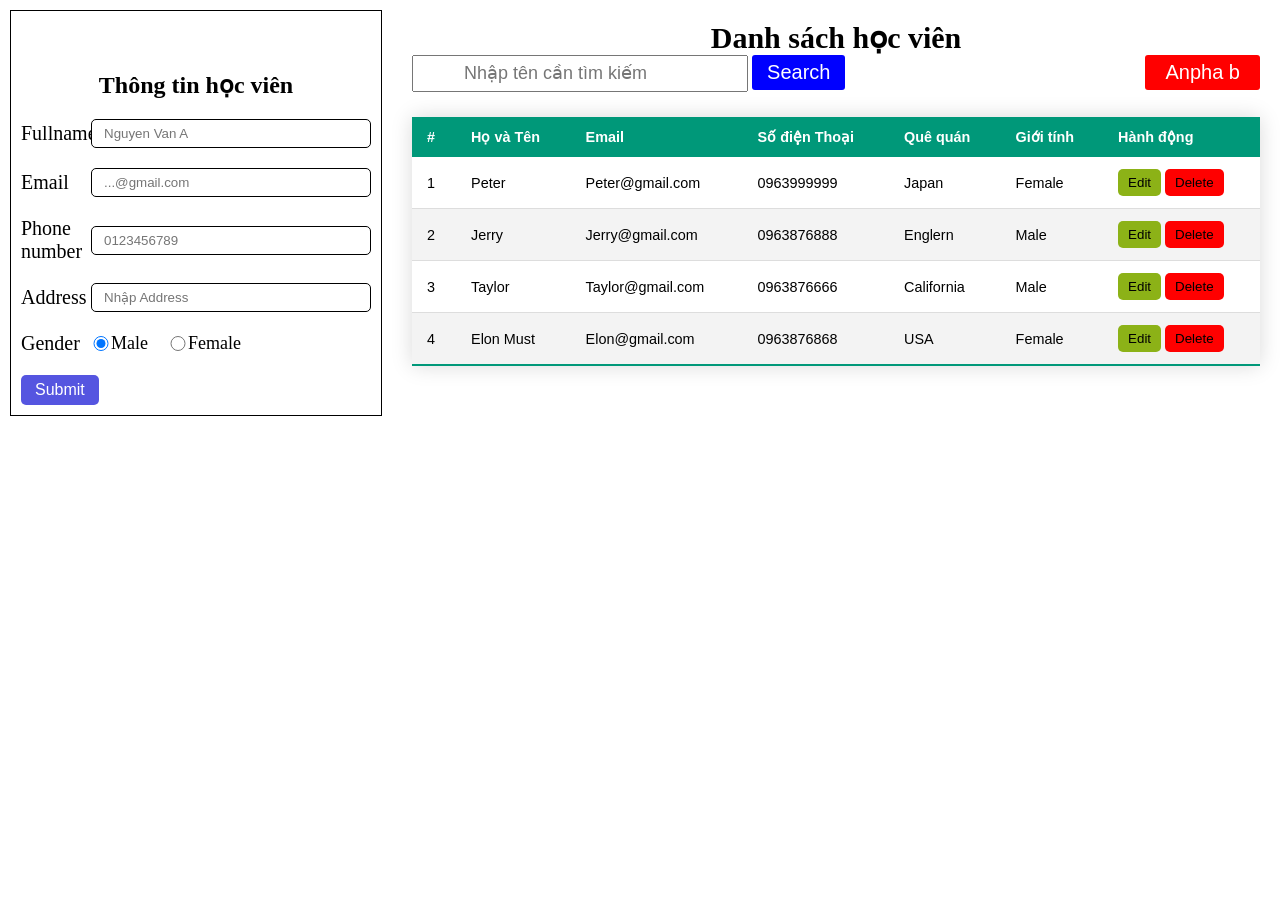
<file: HN_JS290523_JV_PHAN TRONG HUNG/index.html>
<!DOCTYPE html>
<html lang="en">
  <head>
    <meta charset="UTF-8" />
    <meta name="viewport" content="width=device-width, initial-scale=1.0" />
    <title>Document</title>
    <link rel="stylesheet" href="./style.css" />
  </head>
  <body>
    <div class="box-all">
      <div class="container">
        <form action="">
          <div class="wrapper_student">
            <h2>Thông tin học viên</h2>
            <div class="form_group">
              <!-- thông tin họ tên -->
              <label for="name">Fullname</label>
              <input
                type="text"
                value=""
                id="name"
                placeholder="Nguyen Van A"
              />
            </div>
            <div class="form_group form">
              <!-- thông tin email-->
              <label for="email">Email</label>
              <input
                type="email"
                value=""
                id="email"
                placeholder="...@gmail.com"
              />
            </div>
            <div class="form_group">
              <!-- thông tin số điện thoại -->
              <label for="telNumber">Phone number</label>
              <input
                type="tel"
                value=""
                id="telNumber"
                placeholder="0123456789"
              />
            </div>
            <div class="form_group">
              <!-- thông tin địa chỉ -->
              <label for="address">Address</label>
              <input
                type="text"
                value=""
                id="address"
                placeholder="Nhập Address"
              />
            </div>
            <!-- Phần radio -->
            <div class="form_group_radio">
              <label for="">Gender</label>
              <div class="content-radio">
                <div class="item">
                  <input
                    type="radio"
                    value="Male"
                    id="male"
                    name="sex"
                    class="gender-radio"
                    checked
                  />
                  <label for="male"> Male</label>
                </div>
                <div class="item">
                  <input
                    type="radio"
                    value="Female"
                    id="female"
                    name="sex"
                    class="gender-radio"
                  />
                  <label for="female"> Female</label>
                </div>
              </div>
            </div>
            <!-- Phần submit button -->
            <div class="button">
              <button class="btn btn_primary save-student" type="button">
                Submit
              </button>
            </div>
          </div>
        </form>
      </div>
      <div class="table_list">
        <div class="table_list-container">
          <div class="header">
            <h2>Danh sách học viên</h2>
            <div class="search-and-sort">
              <div class="form-search">
                <input
                  type="text"
                  placeholder="Nhập tên cần tìm kiếm"
                  class="search-value"
                />
                <button class="search">Search</button>
              </div>
              <div class="sort">
                <button class="sort-eng">Anpha b</button>
              </div>
            </div>
          </div>
          <p class="none-student noneList">Danh sách trống</p>
          <table class="styled-table">
            <thead>
              <tr>
                <th>#</th>
                <th>Họ và Tên</th>
                <th>Email</th>
                <th>Số điện Thoại</th>
                <th>Quê quán</th>
                <th>Giới tính</th>
                <th>Hành động</th>
              </tr>
            </thead>
            <tbody>
              <tr></tr>
            </tbody>
          </table>
        </div>
      </div>
    </div>
    <script src="./main.js"></script>
  </body>
</html>
</file>
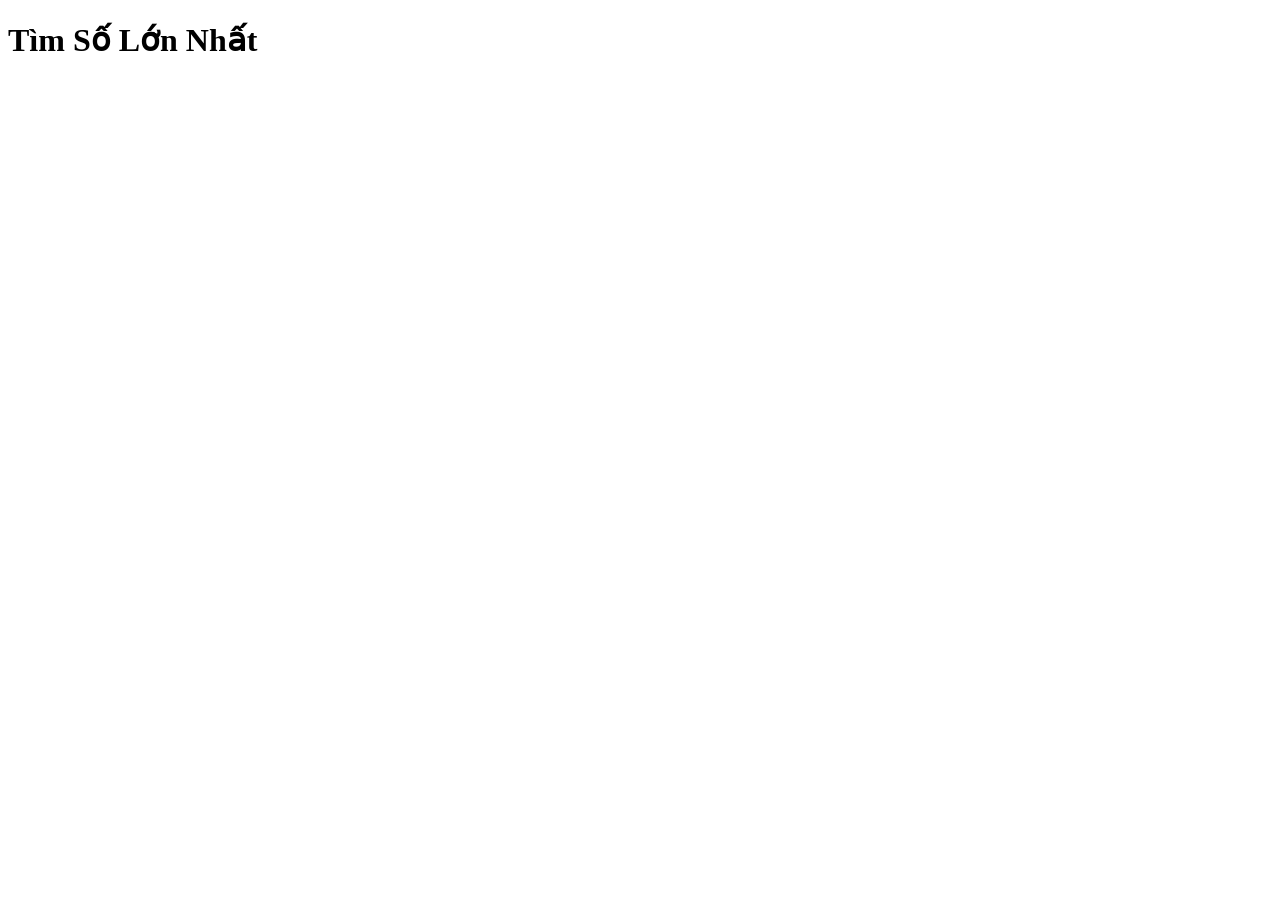
<file: HN_JV290523_PHAN TRONG HUNG-Modul2-Cơ Bản/BaiTap-1/index.html>
<!DOCTYPE html>
<html lang="en">
  <head>
    <meta charset="UTF-8" />
    <meta name="viewport" content="width=device-width, initial-scale=1.0" />
    <title>Document</title>
  </head>
  <body>
    <h1>Tìm Số Lớn Nhất</h1>
    <script src="./main.js"></script>
  </body>
</html>
</file>
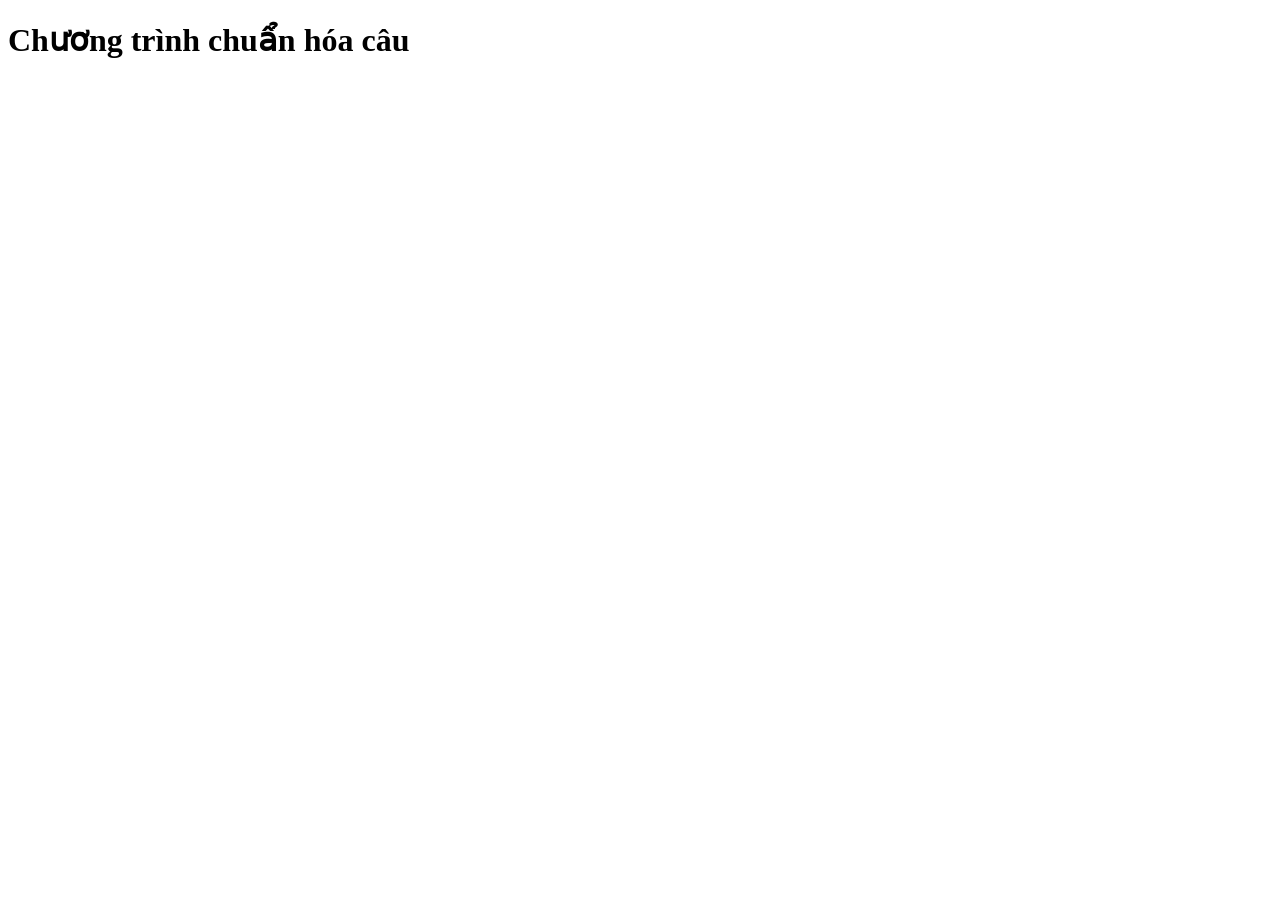
<file: HN_JV290523_PHAN TRONG HUNG-Modul2-Cơ Bản/BaiTap-2/index2.html>
<!DOCTYPE html>
<html lang="en">
  <head>
    <meta charset="UTF-8" />
    <meta name="viewport" content="width=device-width, initial-scale=1.0" />
    <title>Document</title>
  </head>
  <body>
    <h1>Chương trình chuẩn hóa câu</h1>
    <script src="./main2.js"></script>
  </body>
</html>
</file>
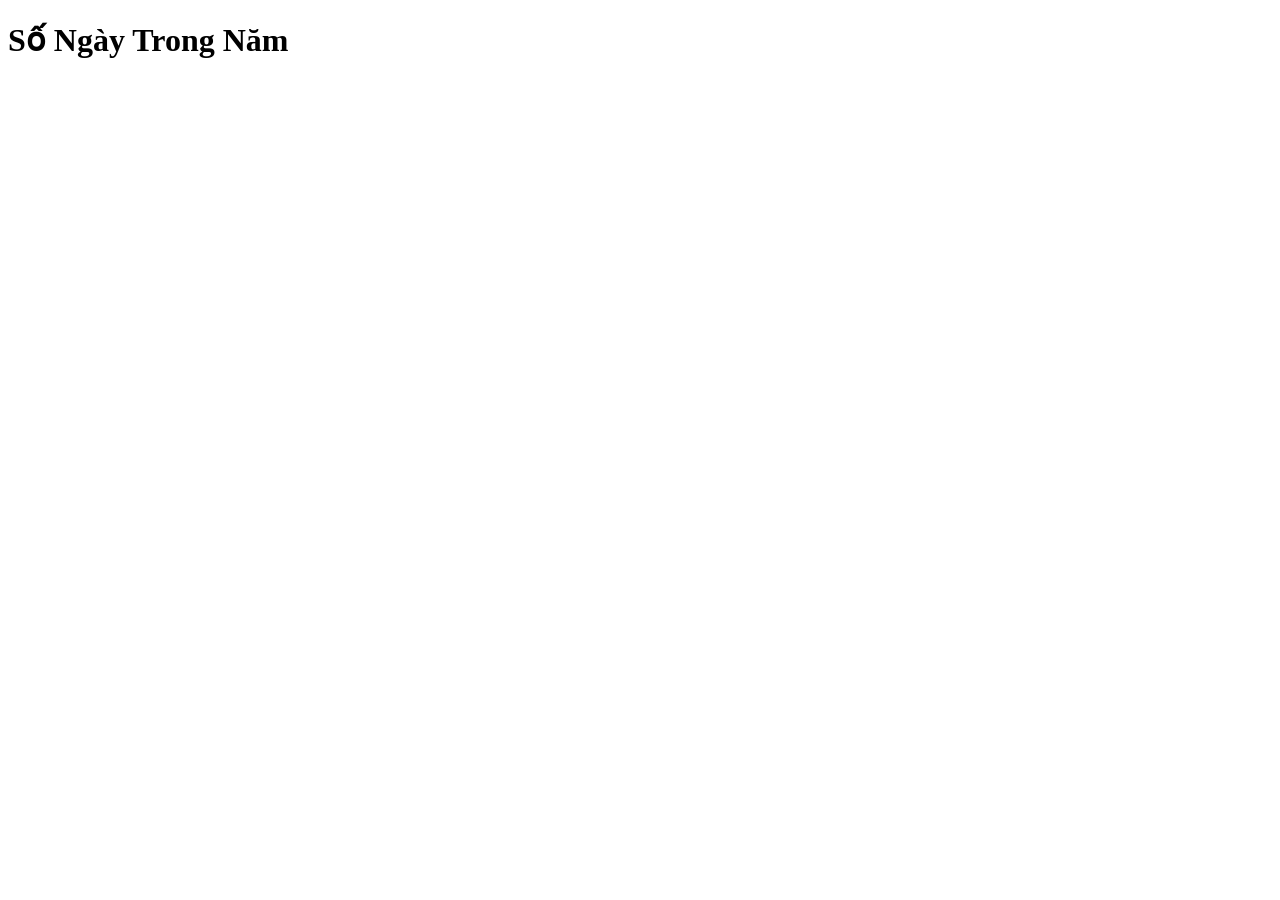
<file: HN_JV290523_PHAN TRONG HUNG-Modul2-Cơ Bản/BaiTap-3/index3.html>
<!DOCTYPE html>
<html lang="en">
  <head>
    <meta charset="UTF-8" />
    <meta name="viewport" content="width=device-width, initial-scale=1.0" />
    <title>Document</title>
  </head>
  <body>
    <h1>Số Ngày Trong Năm</h1>

    <script src="./main3.js"></script>
  </body>
</html>
</file>
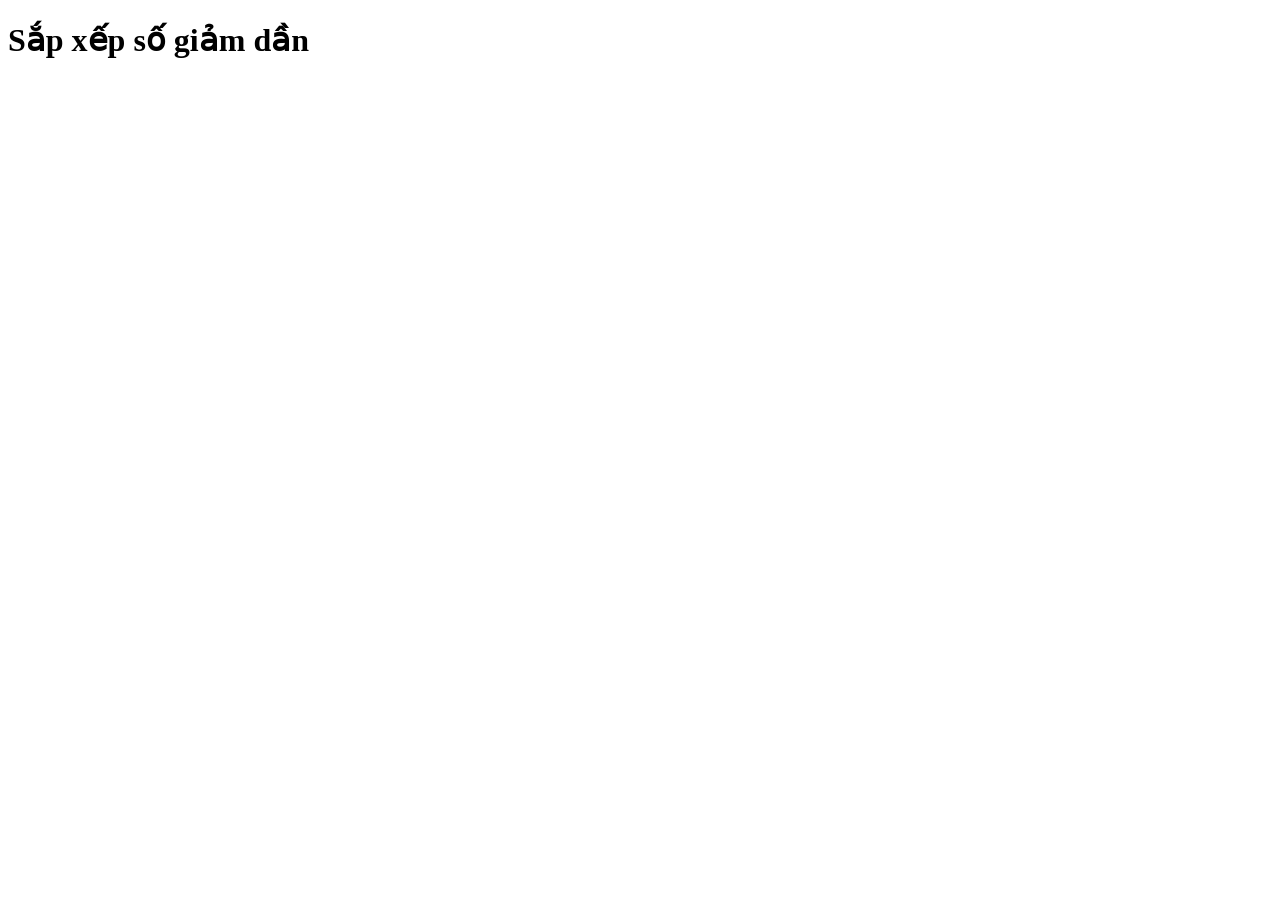
<file: HN_JV290523_PHAN TRONG HUNG-Modul2-Cơ Bản/BaiTap-4/index4.html>
<!DOCTYPE html>
<html lang="en">
  <head>
    <meta charset="UTF-8" />
    <meta name="viewport" content="width=device-width, initial-scale=1.0" />
    <title>Document</title>
  </head>
  <body>
    <h1>Sắp xếp số giảm dần</h1>
    <script src="./main4.js"></script>
  </body>
</html>
</file>
<file: HN_JS290523_JV_PHAN TRONG HUNG/style.css>
* {
  box-sizing: border-box;
  margin: 0;
  padding: 0;
}
.box-all {
  display: flex;
}
.container {
  width: 30%;
  border: solid 1px black;
  margin: 10px;
}
.table_list {
  width: 70%;

  margin: 10px;
  height: 100%;
}
.table_list .table_list-container {
  margin: 10px;
}
.container form {
  padding: 10px;
}
.wrapper_student {
  margin-top: 30px;
}
.wrapper_student h2 {
  text-align: center;
  padding: 20px 0;
}
.form_group {
  display: flex;
  align-items: center;
  margin-bottom: 20px;
}
.form_group label {
  width: 20%;
  font-size: 20px;
}
.form_group input {
  width: 80%;
  padding: 6px 12px;
  box-sizing: 5px;
  border: solid 1px black;
  border-radius: 5px;
}

/* Style phần radio */

.form_group_radio {
  display: flex;
  align-items: center;
}
.form_group_radio > label {
  width: 20%;
  font-size: 20px;
}
.form_group_radio .content-radio input {
  width: 20px;
  height: 15px;
}
.content-radio {
  display: flex;
}
.content-radio .item {
  display: flex;
  align-items: center;
  margin-right: 20px;
}
.content-radio .item label {
  font-size: 18px;
}

/* css cho phần button */
.btn {
  padding: 6px 14px;
  color: #fff;
  border: none;
  margin-top: 20px;
  border-radius: 5px;
  font-size: 16px;
}
.btn_primary {
  background-color: rgb(85, 85, 224);
}
.btn_primary:hover {
  cursor: pointer;
}

/* phàn table */
.table_list {
  margin: 0 auto;
  margin: 10px;
}
.table_list h2 {
  text-align: center;
  font-size: 30px;
}
.styled-table {
  width: 100%;

  border-collapse: collapse;
  margin: 25px 0;
  font-size: 0.9em;
  font-family: sans-serif;
  min-width: 400px;
  box-shadow: 0 0 20px rgba(0, 0, 0, 0.15);
}
.styled-table thead tr {
  background-color: #009879;
  color: #ffffff;
  text-align: left;
}
.styled-table th,
.styled-table td {
  padding: 12px 15px;
}
.styled-table tbody tr {
  border-bottom: 1px solid #dddddd;
}

.styled-table tbody tr:nth-of-type(even) {
  background-color: #f3f3f3;
}

.styled-table tbody tr:last-of-type {
  border-bottom: 2px solid #009879;
}
.styled-table tbody tr.active-row {
  font-weight: bold;
  color: #009879;
}

.styled-table tbody tr td button {
  background-color: rgb(140, 178, 23);
  padding: 6px 10px;
  border: none;
  border-radius: 5px;
}
.styled-table tbody tr td .btn-denger {
  background-color: red;
}
.styled-table tbody tr td .btn-anpha-b {
  background-color: rgb(29, 29, 199);
}
.styled-table tbody tr td .btn-denger:hover {
  cursor: pointer;
}
.styled-table tbody tr td .btn-edit:hover {
  cursor: pointer;
}
.styled-table tbody tr td .btn-anpha-b:hover {
  cursor: pointer;
}

/* CSS cho phần seach */
.search-and-sort {
  display: flex;
  justify-content: space-between;
}

.form-search input {
  padding: 6px 50px;
  font-size: 18px;
}
.form-search button {
  padding: 6px 15px;
  background-color: blue;
  border: none;
  font-size: 20px;
  color: #fff;
  border-radius: 3px;
}

.sort button {
  background-color: red;
  padding: 6px 20px;
  border: none;
  font-size: 20px;
  border-radius: 3px;
  color: #fff;
}

.hide {
  display: none;
}
.noneList {
  display: none;
}
.none-student {
  text-align: center;
  font-size: 30px;
  padding: 20px;
  color: chocolate;
}
</file>
